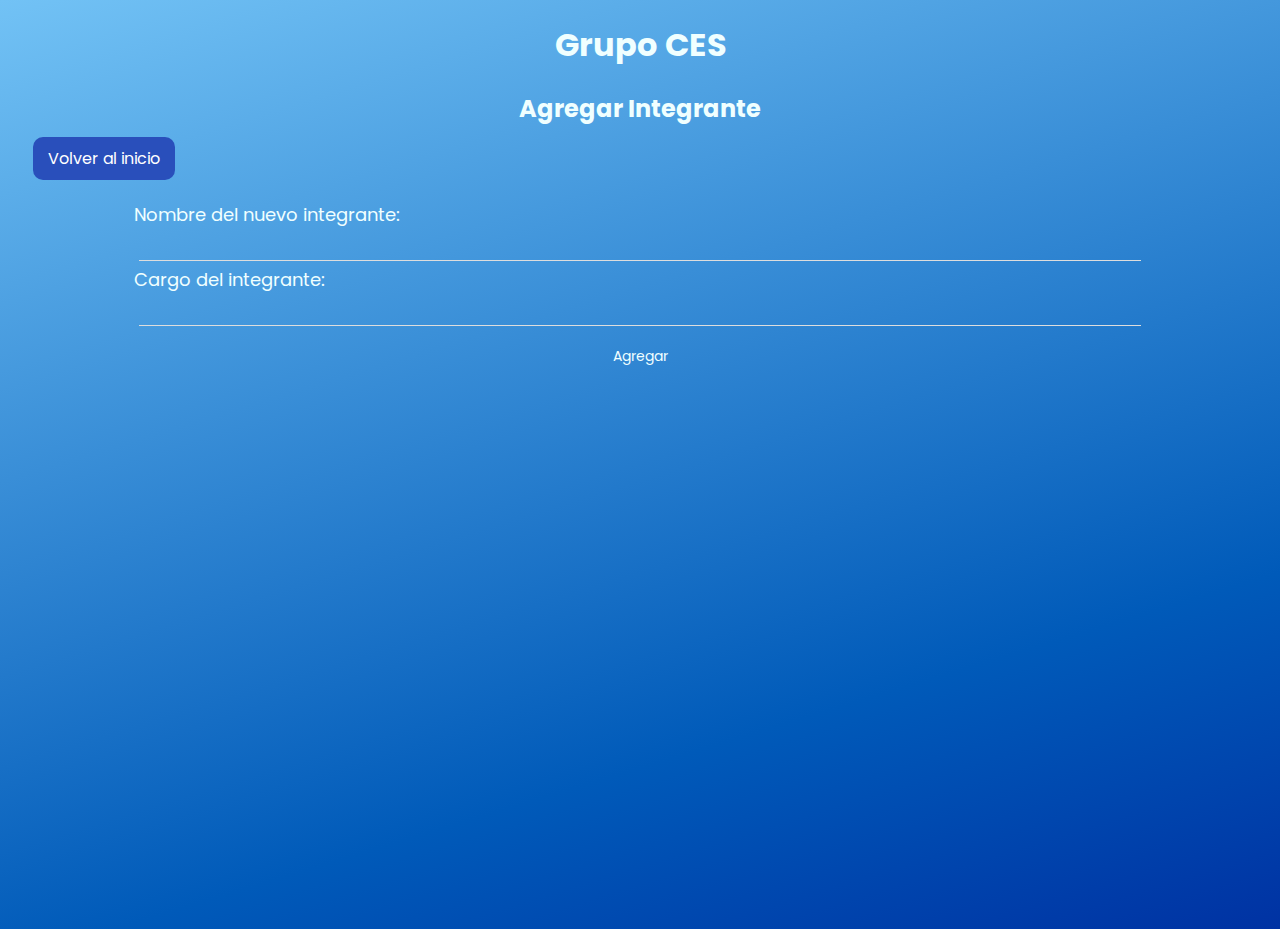
<file: agregarPersona.html>
<!DOCTYPE html>
<html lang="es">
<head>
    <meta charset="UTF-8">
    <title>Agregar integrante | Grupo CES</title>
    <link rel="stylesheet" href="css/style.css">
    <link rel="stylesheet" href="css/formulario.css">
</head>
<body>
<main>
    <h1>Grupo CES</h1>
    <h2>Agregar Integrante</h2>
    <a class="inicio_btn" href="index.html">Volver al inicio</a>
    <div class="formulario">
        <label for="nombre">Nombre del nuevo integrante:</label>
        <input type="text" name="nombre" id="nombre" autocomplete="off">
        <label for="cargo">Cargo del integrante:</label>
        <input type="text" name="cargo" id="cargo">
        <button>Agregar</button>
    </div>
    <div class="tarjetas">
        <ul>

        </ul>
    </div>

</main>
    <script>
    const list = document.querySelector("ul");
    const inputNombre = document.getElementById("nombre");
    const inputCargo = document.getElementById("cargo");
    const button = document.querySelector("button");

    button.addEventListener( "click" , ()=> {
        const newName = inputNombre.value;
        inputNombre.value = "";
        const newCargo = inputCargo.value;
        inputCargo.value = "";

        const newItem = document.createElement("li");
        const divInfo = document.createElement("div");
        const itemTextName = document.createElement("h3");
        const itemTextCargo = document.createElement("p");
        const itemButton = document.createElement("button");

        divInfo.className = "info";
        newItem.appendChild(divInfo);
        divInfo.appendChild(itemTextName);
        itemTextName.textContent = newName;
        divInfo.appendChild(itemTextCargo);
        itemTextCargo.textContent = newCargo;

        divInfo.appendChild(itemButton);
        itemButton.textContent = "Eliminar";

        list.appendChild(newItem);

        itemButton.addEventListener("click", ()=>{
            list.removeChild(newItem);
        });

        inputNombre.focus();
        inputCargo.focus();
    });
    </script>
</body>
</html>
</file>
<file: css/style.css>
@import url('https://fonts.googleapis.com/css2?family=Manrope:wght@200;300;400;500;600;700;800&family=Montserrat:ital,wght@0,100..900;1,100..900&family=Poppins:wght@100;400;500;600&display=swap');

body{
    background: rgb(114,194,245);
    background: linear-gradient(163deg, rgba(114,194,245,1) 0%, rgba(0,90,185,1) 73%, rgba(0,50,163,1) 100%);
    height: 100vh;
    font-family: "Poppins", sans-serif;
    color: azure;
}

h1,h2{
    display: flex;
    justify-content: center;

}

main .tarjetas{
    display: flex;
    justify-content: center;
}
main .tarjetas ul{
    display: flex;
    justify-content: space-around;
    flex-wrap: wrap;
}

main .tarjetas ul li {
    margin: 20px;
    list-style-type: none;
    background: rgba(8, 98, 189, 0.49);
    border-radius: 10px;
}

main .tarjetas li{
    display: inline-flex;
    padding: 10px 20px;

}
.info{
    display: flex;
    flex-direction: column;
}

main .tarjetas li:hover{
    cursor: pointer;
    background: rgb(6, 63, 128);
}

main .tarjetas img{
    width: 100px;
    height: auto;
    border-radius: 100px;
    margin: 10px;
}

main .agregarPersona{
    display: flex;
    justify-content: center;
    margin: 30px;
    padding: 10px;
    list-style-type: none;
    background: rgb(16, 67, 128);
    border-radius: 10px;
    text-decoration: none;
    color: white;
}

footer p{
    display: flex;
    justify-content: center;
}
</file>
<file: css/formulario.css>
main .inicio_btn{
    text-decoration: none;
    color: white;
    padding: 10px 15px;
    background: #294fbb;
    margin: 0 25px;
    border-radius: 10px;
}

main .formulario{
    margin: auto;
    padding: 30px;
    display: flex;
    flex-direction: column;
    width: 80%;
    font-size: 18px;
}

main .formulario input{
    background-color:transparent;
    border-top: none;
    border-right: none;
    border-left: none;
    border-bottom: 1px solid #ddd;
    margin: 5px;
    color: rgb(234, 234, 234);
    font-size: 16px;
    font-family: "Poppins", sans-serif;

}

button{
    background: none;
    border: none;
    font-family: "Poppins", sans-serif;
    color: azure;
    font-size: 14px;
    padding: 5px;
    margin: 10px;
    border-radius: 10px;
}
button:hover{
    cursor: pointer;
    background: rgb(10, 39, 79);
    padding: 5px;
}
</file>
